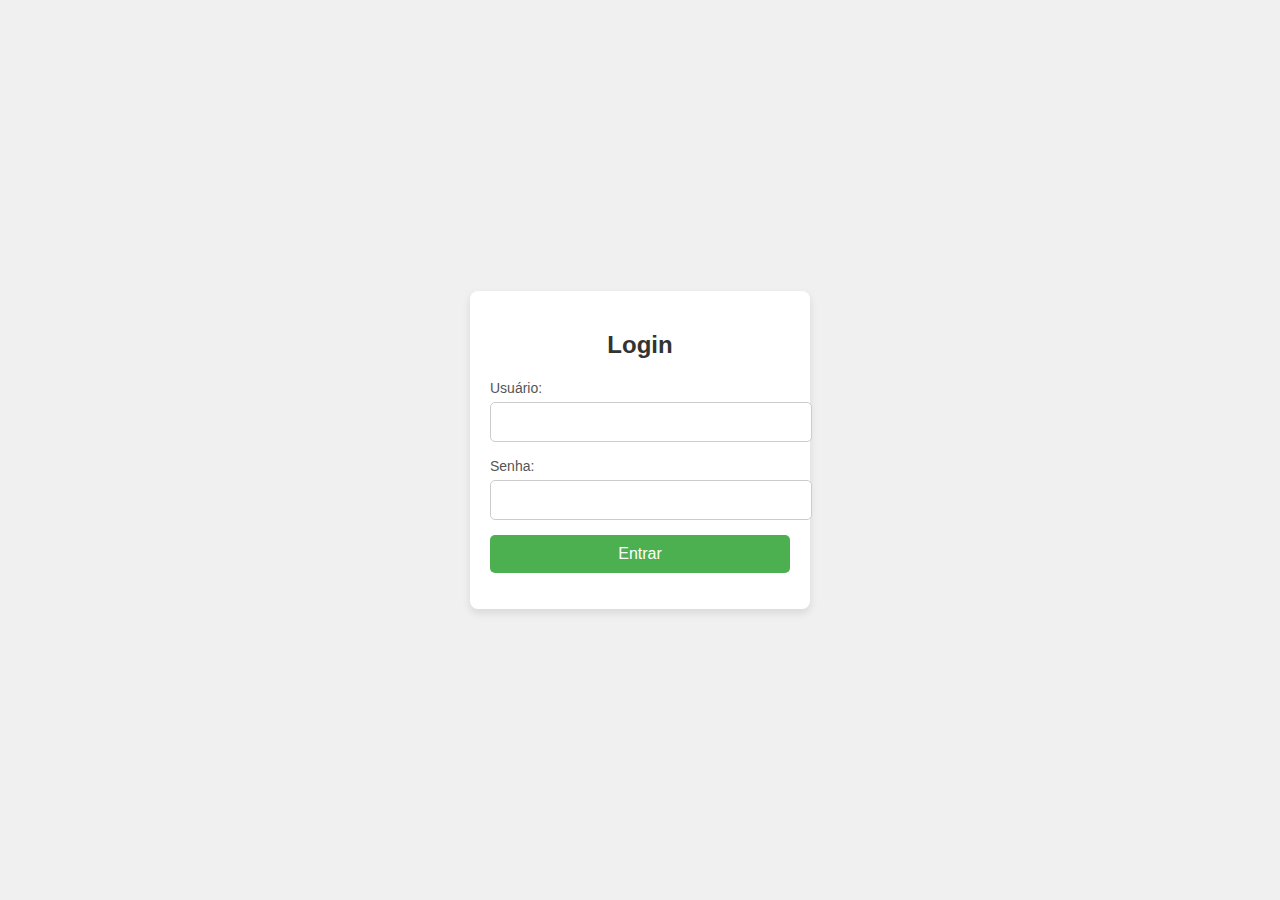
<file: index.html>
<!DOCTYPE html>
<html lang="pt-br">
<head>
    <meta charset="UTF-8">
    <meta name="viewport" content="width=device-width, initial-scale=1.0">
    <title>Login</title>
    <link rel="stylesheet" href="styles.css">
</head>
<body>

    <div class="login-container">
        <h2>Login</h2>
        <form id="loginForm">
            <div class="input-group">
                <label for="username">Usuário:</label>
                <input type="text" id="username" required>
            </div>
            <div class="input-group">
                <label for="password">Senha:</label>
                <input type="password" id="password" required>
            </div>
            <button type="submit">Entrar</button>
        </form>
        <p id="error-message" style="color: red;"></p>
    </div>

    <script src="script.js"></script>
</body>
</html>
</file>
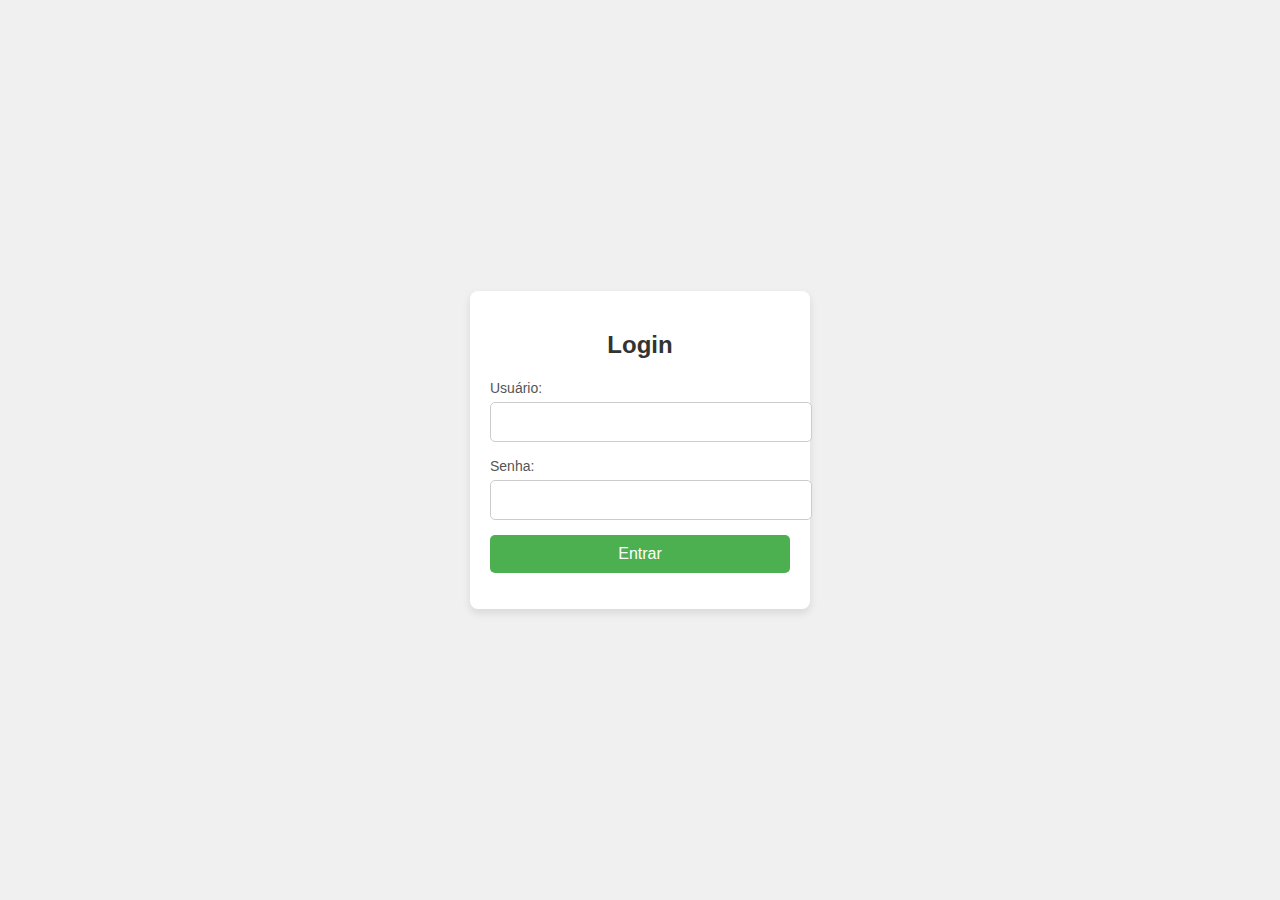
<file: dashboard (1).html>
<!DOCTYPE html>
<html lang="pt-br">
<head>
    <meta charset="UTF-8">
    <meta name="viewport" content="width=device-width, initial-scale=1.0">
    <title>Página Restrita</title>
</head>
<body>
    <h1>Bem-vindo ao Dashboard!</h1>
    <p>Você fez login com sucesso!</p>
    <button onclick="logout()">Sair</button>

    <script>
        // Verifica se o usuário está logado
        if (!localStorage.getItem('loggedIn')) {
            window.location.href = 'index.html';  // Redireciona para a página de login
        }

        // Função de logout
        function logout() {
            localStorage.removeItem('loggedIn');
            window.location.href = 'index.html';  // Redireciona para a página de login
        }
    </script>
</body>
</html>
</file>
<file: styles.css>
body {
    font-family: Arial, sans-serif;
    display: flex;
    justify-content: center;
    align-items: center;
    height: 100vh;
    margin: 0;
    background-color: #f0f0f0;
}

.login-container {
    background-color: white;
    padding: 20px;
    border-radius: 8px;
    box-shadow: 0 4px 8px rgba(0, 0, 0, 0.1);
    width: 300px;
}

h2 {
    text-align: center;
    color: #333;
}

.input-group {
    margin-bottom: 15px;
}

label {
    font-size: 14px;
    color: #555;
}

input {
    width: 100%;
    padding: 10px;
    font-size: 16px;
    margin-top: 5px;
    border-radius: 5px;
    border: 1px solid #ccc;
}

button {
    width: 100%;
    padding: 10px;
    font-size: 16px;
    background-color: #4CAF50;
    color: white;
    border: none;
    border-radius: 5px;
    cursor: pointer;
}

button:hover {
    background-color: #45a049;
}
</file>
